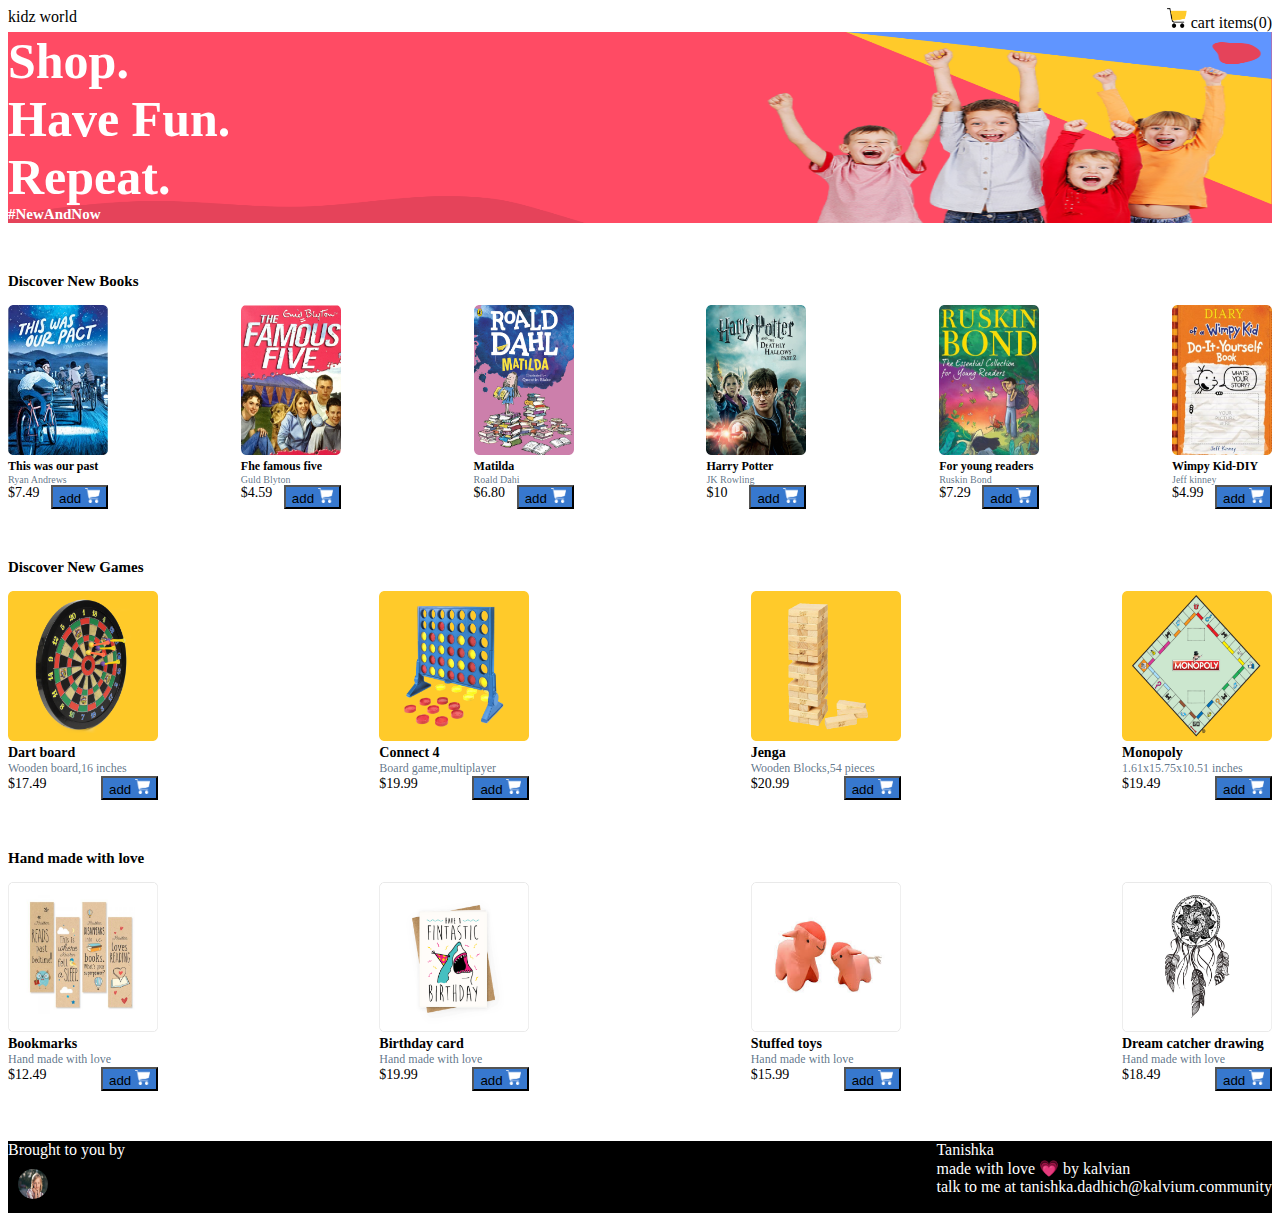
<file: index.html>
<!DOCTYPE html>
<html lang="en">
<head>
    <meta charset="UTF-8">
    <meta http-equiv="X-UA-Compatible" content="IE=edge">
    <meta name="viewport" content="width=device-width, initial-scale=1.0">
    <title>Document</title>
    <link rel="stylesheet" href="./style.css">
    <meta charset="UTF-8">
    <meta name="viewport" content="width=device-width, initial-scale=1.0">
</head>
<body>
    <nav> <div> kidz world</div>
        <div>
            <img height="20px" width="20px" src="./cart-icon.png" alt="cart-icon">
            cart items(0)</div>
    </nav>
    <div id="photo" >
        <div id="shop">
            Shop.<br>
            Have Fun.<br>
            Repeat.<br>
        </div>
        <div id="new" >
            #NewAndNow
        </div>

    </div>
    <div class="margin" >
       <p class="heading">Discover New Books</p> 
        <div id="gallary" >
        <div><img height="150px" width="100px" src="./book1.png" alt="">
            <div class="book" >This was our past</div>
            <div class="author" >Ryan Andrews</div>
            <div class="price"> 
                <div>$7.49</div>
                 <button class="button" type="button" >add <img  class="cart"  src="./cart-icon-white.png" alt=""> </button> 
            </div>
        </div>
        <div>
            <img height="150px" width="100px" src="./book2.png" alt="">
            <div class="book" >Fhe famous five</div>
            <div class="author" >Guld Blyton</div>
            <div class="price">
                <div>$4.59</div>
                <button class="button" type="button" >add <img  class="cart" src="./cart-icon-white.png" alt=""> </button>
            </div>

        </div>
        <div>
            <img height="150px" width="100px" src="./book3.png" alt="">
            <div class="book" >Matilda</div>
            <div class="author" >Roald Dahi</div>
            <div class="price" >
                <div>$6.80</div>
                <button class="button" type="button" >add <img class="cart"  src="./cart-icon-white.png" alt=""> </button>
            </div>
        </div>
        <div>
            <img  height="150px" width="100px" src="./book4.png" alt="">
            <div class="book" >Harry Potter</div>
            <div class="author" >JK Rowling</div>
            <div class="price" >
                <div>$10</div>
                <button class="button" type="button" >add <img class="cart"  src="./cart-icon-white.png" alt=""> </button>
            </div>
        </div>
        <div>
            <img height="150px" width="100px" src="./book5.png" alt="">
            <div class="book" >For young readers</div>
            <div class="author" >Ruskin Bond</div>
            <div class="price" >
                <div>$7.29</div>
                <button class="button" type="button" >add <img class="cart"  src="./cart-icon-white.png" alt=""> </button>
            </div>
        </div>
        <div>
            <img height="150px" width="100px" src="./book6.png" alt="">
            <div class="book" >Wimpy Kid-DIY</div>
            <div class="author" >Jeff kinney</div>
            <div class="price" >
                <div>$4.99</div>
                <button class="button" type="button" >add <img class="cart"  src="./cart-icon-white.png" alt=""> </button>
            </div>
        </div>
    </div>
    </div>
    <div class="margin" >
        <p class="heading" > Discover New Games</p>
        <div id="games">
            <div>
                <img height="150px" width="150px" src="./dart-board.png" alt="">
                <div class="game" >Dart board </div>
                <div class="discription" >Wooden board,16 inches</div>
                <div class="price" >
                    <div>$17.49</div>
                    <button class="button" type="button" >add <img class="cart"   src="./cart-icon-white.png" alt=""> </button>
                </div>
            </div>
            <div>
                <img height="150px" width="150px" src="./connect-four.png" alt="">
                <div class="game" >Connect 4</div>
                <div class="discription" >Board game,multiplayer</div>
                <div class="price" >
                    <div >$19.99</div>
                    <button class="button" type="button" >add <img class="cart"  src="./cart-icon-white.png" alt=""> </button>
                </div>

            </div>
            <div>
                <img height="150px" width="150px" src="./jenga.png" alt="">
                <div class="game" >Jenga</div>
                <div class="discription" >Wooden Blocks,54 pieces</div>
                <div class="price" >
                    <div>$20.99</div>
                    <button class="button" type="button" >add <img class="cart"  src="./cart-icon-white.png" alt=""> </button>
                </div>
            </div>
            <div>
                <img height="150px" width="150px" src="./monopoly.png" alt="">
                <div class="game" >Monopoly</div>
                <div class="discription" >1.61x15.75x10.51 inches</div>
                <div class="price" >
                    <div>$19.49</div>
                    <button class="button" type="button" >add <img class="cart"  src="./cart-icon-white.png" alt=""> </button>
                </div>
            </div>
        </div>
    </div>
    <div class="margin" >
         <p class="heading" > Hand made with love</p>
        <div id="games">
            <div>
                <img height="150px" width="150px" src="./bookmarks.png" alt="">
                <div class="game" >Bookmarks </div>
                <div class="discription" >Hand made with love</div>
                <div class="price" >
                    <div>$12.49</div>
                    <button class="button" type="button" >add <img class="cart"   src="./cart-icon-white.png" alt=""> </button>
                </div>
            </div>
            <div>
                <img height="150px" width="150px" src="./birthday-card.png" alt="">
                <div class="game" >Birthday card</div>
                <div class="discription" >Hand made with love</div>
                <div class="price" >
                    <div >$19.99</div>
                    <button class="button" type="button" >add <img class="cart"  src="./cart-icon-white.png" alt=""> </button>
                </div>

            </div>
            <div>
                <img height="150px" width="150px" src="./stuffed-toy.png" alt="">
                <div class="game" >Stuffed toys</div>
                <div class="discription" >Hand made with love</div>
                <div class="price" >
                    <div>$15.99</div>
                    <button class="button" type="button" >add <img class="cart"  src="./cart-icon-white.png" alt=""> </button>
                </div>
            </div>
            <div>
                <img height="150px" width="150px" src="./dream-catcher.png" alt="">
                <div class="game" >Dream catcher drawing</div>
                <div class="discription" >Hand made with love</div>
                <div class="price" >
                    <div>$18.49</div>
                    <button class="button" type="button" >add <img class="cart"  src="./cart-icon-white.png" alt=""> </button>
                </div>
            </div>
        </div>
    
</body>
<footer>
    <div>
        <div>Brought to you by</div>
        <div ><img height="50px" width="50px"  id="krishti" src="./krishti.png" alt=""></div>
    </div>
    <div>
        <div>Tanishka</div>
        <div>made with love &#128151 by kalvian<br>
        talk to me at tanishka.dadhich@kalvium.community </div>
    </div>
</footer>
</html>
</file>
<file: style.css>
nav{
    display: flex;
    justify-content: space-between;
    flex-wrap: wrap;
}
#photo{
    background-image: url("./kw-background.png");
    background-size: auto ;
    background-repeat: no-repeat;
    background-size: 100% 110%;
    margin-bottom: 50px;
}
#shop{
    font-size: 50px;
    font-weight: 900;
    color: white;
}
#new{
    font-size: 15px;
    font-weight: 900;
    color: white;
}
.button{
    background-color: rgb(55, 120, 206);
}
.book{
    font-size: 12px;
    font-weight: bold;

}
.author{
    font-size: 10px;
    color: rgba(96, 116, 136, 0.993);

}
#gallary{
    display: flex;
    flex-direction: row;
    justify-content: space-between;
    flex-wrap: wrap;
}
#games{
    display: flex;
    flex-direction: row;
    justify-content: space-between;
    flex-wrap: wrap;
}
.price{
    display: flex;
    flex-direction: row;
    
    
    flex-wrap: wrap;
    justify-content: space-between;
    font-size: 14px;
}
.button{
    height: auto;
    width: auto;
}
.cart{
    height: 15px;
    width: 15px;
}
.discription{
    font-size: 12px;
    color: rgba(96, 116, 136, 0.993);
}
.game{
    font-size: 14px;
    font-weight: bold;
}
#krishti{
    border: 10px solid black;
    border-radius: 100%;
}
footer{
    background-color: black;
    color: white;
    display: flex;
    justify-content: space-between;
    margin-top: 50px;
    flex-wrap: wrap;
    
}
.margin{
    margin-top: 50px;
}
.heading{
    font-size: 15px;
    font-weight: bold;
}
*{
    box-sizing: border-box;
}
@media(max-width:1115px){
    #gallary{
        display: flex;
        flex-direction: row;
        flex-wrap: wrap;
        justify-content: space-around;
    }
    }
</file>
